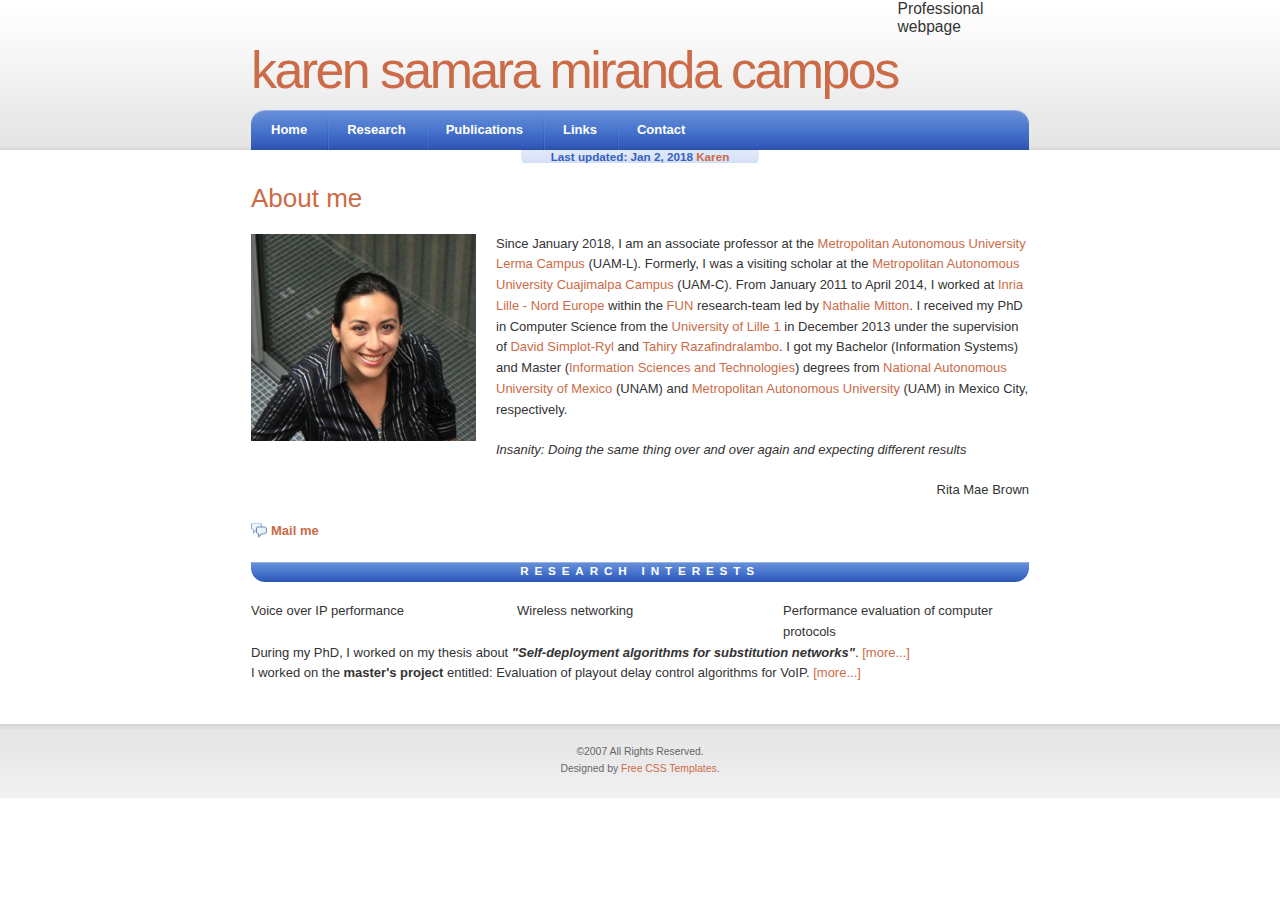
<file: index.html>
<!DOCTYPE html PUBLIC "-//W3C//DTD XHTML 1.0 Transitional//EN"
"http://www.w3.org/TR/xhtml1/DTD/xhtml1-transitional.dtd"> 
<!--
Design by Free CSS Templates
http://www.freecsstemplates.org
Released for free under a Creative Commons Attribution 2.5 License
 
Name       : News Beat
Description: A fixed-width design suitable for small sites and blogs.
Version    : 1.0
Released   : 20071215
 
--> 
<html xmlns="http://www.w3.org/1999/xhtml"> 


<head> 
<script type="text/javascript" language="JavaScript"> 
<!-- Copyright 2002 Bontrager Connection, LLC
//
// Type the number of images you are rotating.
 
NumberOfImagesToRotate = 3;
 
// Specify the first and last part of the image tag.
 
FirstPart = '<img src="images/kren';
LastPart = '.jpg" alt="me" class="left">';
 
function printImage() {
var r = Math.ceil(Math.random() * NumberOfImagesToRotate);
document.write(FirstPart + r + LastPart);
}
//--> 
</script> 

<script language="JavaScript"> 
<!--
 
NS4 = (document.layers);
IE4 = (document.all);
ver4 = (NS4 || IE4);
isMac = (navigator.appVersion.indexOf("Mac") != -1);
isMenu = (NS4 || (IE4 && !isMac));
 
  dichos = ["<P><I>Life is not measured by the number of breaths we take, " +
            "but by the moments that take our breath away.</I></P>" +
            "<P ALIGN=RIGHT>Maya Angelou</P>",
            "<P><I>Insanity: Doing the same thing over and " +
            "over again and expecting different results</I></P>" +
            "<P ALIGN=RIGHT>Rita Mae Brown</P>",
            "<P><I>Ne marche pas devant moi, je ne suivrai peut-&ecirc;tre pas. Ne marche pas derri&egrave;re moi,  " +
            "je ne te guiderai peut-&ecirc;tre pas. Marche juste &agrave; c&ocirc;t&eacute; de moi et sois mon ami.</I></P>" +
            "<P ALIGN=RIGHT>Albert Camus</P>",
            "<P><I>Life is like riding a bicycle. To keep " +
            "your balance you must keep moving.</I></P>" +
						"<P ALIGN=RIGHT>Albert Einstein</P>",
            "<P><I>I have not failed. I've just found 10,000 ways that won't work.</I></P>" +
            "<P ALIGN=RIGHT>Thomas A. Edison</P>",
	    "<P><I>Je crois &agrave; la chance ; sans cela comment expliquer le succ&egrave;s " +
            "des gens que nous n'aimons pas ?</I></P>" +
            "<P ALIGN=RIGHT>Jean Cocteau</P>",
	    "<P><I>Little people discuss other people. Average people discuss events. " +
            "Big people discuss ideas.</I></P>" +
            "<P ALIGN=RIGHT>Rudolf Emil Kalman</P>",
            "<P><I>Dans la vie, rien n'est &agrave; craindre, " +
						"tout est &agrave; comprendre.</I></P>" +
            "<P ALIGN=RIGHT>Marie Curie</P>"];
						
 
if (!ver4) event = null;
 
function getRandom() {
  today = new Date();
  var bigNumber = today.getSeconds() * today.getTime() *
                  Math.sqrt(today.getMinutes());
  var randomNum = (bigNumber % 8) + 1;
  return Math.floor(randomNum);
}
 
// --> 
</script> 


<meta http-equiv="content-type" content="text/html; charset=utf-8" /> 
<title>Karen's professional webpage</title> 
<link rel="shortcut icon" href="images/logov1.png" />
<meta name="keywords" content="karen samara miranda campos, karen miranda, inria, fun team" /> 
<meta name="description" content="" /> 
<link href="style.css" rel="stylesheet" type="text/css" media="screen" /> 
</head> 
<body> 
<div id="header"> 
	<h1><a href="#">Karen Samara Miranda Campos</a></h1> 
	<big>Professional webpage</big> 
</div> 
<div id="menu"> 
	<ul> 
		<li class="first"><a href="#" accesskey="1" title="">Home</a></li> 
		<li><a href="these.htm" accesskey="2" title="">Research</a></li> 
		<li><a href="publications.html" accesskey="3" title="">Publications</a></li>
                <li><a href="links.htm" accesskey="4" title="">Links</a></li> 
		<li><a href="contact.htm" accesskey="5" title="">Contact</a></li>  
	</ul> 
</div> 
<hr /> 
<div id="latest-post" class="post"> 
	<p class="byline"><span>Last updated: Jan 2, 2018 <a
href="#">Karen</a></span></p> 
	<h1 class="title"><a href="#">About me</a></h1> 
	<div class="entry">
          <p><img src="images/kren.jpg" alt="" 
          class="left" />Since January 2018, I am an associate professor at the 
          <a href="http://www.ler.uam.mx"
          target="_blank">Metropolitan Autonomous University Lerma Campus</a> (UAM-L).
          Formerly, I was a visiting scholar at the <a href="http://www.cua.uam.mx"
          target="_blank">Metropolitan Autonomous University Cuajimalpa Campus</a> (UAM-C).
           From January 2011 to April 2014, I worked at 
          <a href="http://www.inria.fr/centre/lille"
          target="_blank">Inria Lille - Nord Europe</a> within the <a
          href="https://team.inria.fr/fun/"
          target="_blank">FUN</a> research-team led by <a
          href="http://researchers.lille.inria.fr/~mitton"
          target="_blank">Nathalie Mitton</a>. I received my PhD in Computer
          Science from the <a href="http://www.univ-lille1.fr/"
          target="_blank">University of Lille 1</a> in December 2013 under the
          supervision of <a href="https://sites.google.com/site/dsimplotryl/"
          target="_blank">David Simplot-Ryl</a> and <a
          href="http://researchers.lille.inria.fr/~razafind"
          target="_blank">Tahiry Razafindralambo</a>. I got
          my Bachelor (Information Systems) and Master (<a
          href="http://pcyti.izt.uam.mx" target="_blank">Information Sciences
          and Technologies</a>) degrees from  <a href="http://www.unam.mx"     
          target="_blank">National Autonomous University of Mexico</a> (UNAM)
          and <a href="http://www.uam.mx" target="_blank">Metropolitan
          Autonomous University</a> (UAM) in Mexico City, respectively.
          </p>

          <script language="JavaScript"> 
          document.writeln("<p>" + dichos[getRandom()-1] + "</p>");
          </script> 
	</div> 
	<p class="meta"><a href="mailto:karen.miranda@ieee.org" class="comments">Mail me</a> &nbsp;&nbsp;&nbsp; 
	</p> 
</div> 

<div id="recent-posts"> 
<h2><a name="Research_interests_"></a>Research interests</h2> 
    <ul> 
          <li class="first"> <p>Voice over IP performance </p></li> 
	  <li> <p>Wireless networking </p></li> 
	  <li> <p>Performance evaluation of computer protocols </p></li>  
    </ul> 
    <p>During my PhD, I worked on my thesis about <i><b>"Self-deployment
algorithms for substitution networks"</b></i>. 
       <a href="https://hal.inria.fr/tel-00918017/document" target="_blank">[more...]</a>
       <br/>
       I worked on the <strong>master's project</strong> entitled: Evaluation of playout delay control algorithms for 
       VoIP. <a href="master.html"
       target="_blank">[more...]</a>
    </p>
</div>

<div style="clear: both; height: 40px;">&nbsp;</div> 


<hr /> 
<div id="footer"> 
	<p class="legal">&copy;2007 All Rights Reserved.</p> 
	<p class="credit">Designed by <a href="http://www.freecsstemplates.org/">Free CSS Templates</a>.</p> 
</div> 

</body> 
</html>
</file>
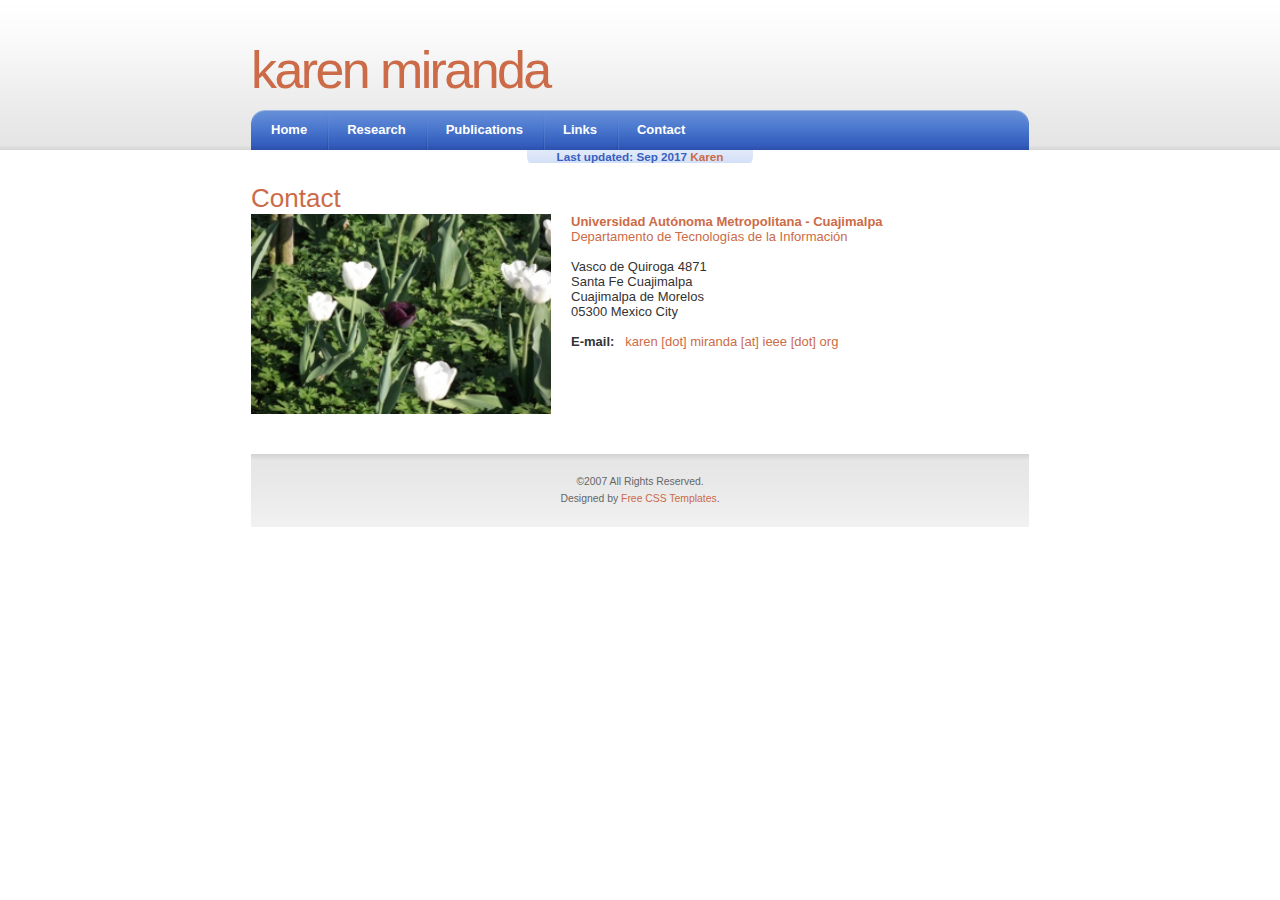
<file: contact.htm>
<head>
<meta http-equiv="content-type" content="text/html; charset=utf-8" />
<title>Karen Miranda - Contact</title>
<link rel="shortcut icon" href="images/logov5.png" />
<meta name="keywords" content="karen samara miranda campos, karen miranda" />
<meta name="description" content="" />
<link href="style.css" rel="stylesheet" type="text/css" media="screen" />
</head>
<body>
<div id="header">
	<h1><a href="#">Karen Miranda</a></h1>
	
</div>
<div id="menu">
	<ul>
		<li class="first"><a href="index.html" accesskey="1" title="">Home</a></li>
		<li><a href="these.htm" accesskey="2" title="">Research</a></li>
		<li><a href="publications.html" accesskey="3" title="">Publications</a></li>
                <li><a href="links.htm" accesskey="4" title="">Links</a></li> 
		<li><a href="#" accesskey="5" title="">Contact</a></li>
	</ul>
</div>
<hr />
<div id="latest-post" class="post">
	<p class="byline"><span>Last updated: Sep 2017 <a 
href="#">Karen</a></span></p>
	<h1 class="title"><a href="#">Contact</a></h1>
	<div class="entry"><img src="images/tulipe_noire.JPG" alt="" width="300" height="200" class="left" />


 <STRONG><a href="http://www.cua.uam.mx/" 
target="_blank">Universidad Aut&oacute;noma Metropolitana - 
Cuajimalpa</a></STRONG> <br/>
<a href="http://hermes.cua.uam.mx/Departamentos/Tecnologias_de_Informacion" 
target="_blank">Departamento de Tecnolog&iacute;as de la Informaci&oacute;n</a><br/>
<br/>
Vasco de Quiroga 4871<br/>
Santa Fe Cuajimalpa<br/>
Cuajimalpa de Morelos<br/>
05300 Mexico City<br/>
<br/>
<strong>E-mail: </strong>&nbsp; <a href="mailto:karen.miranda@ieee.org">karen [dot] miranda [at] ieee [dot] org</a>
 
 <div style="clear: both; height: 40px;">&nbsp;</div> 
<hr />
<div id="footer">
	<p class="legal">&copy;2007 All Rights Reserved.</p>
	<p class="credit">Designed by <a href="http://www.freecsstemplates.org/">Free CSS Templates</a>.</p>
</div>
</body>
</html>
</file>
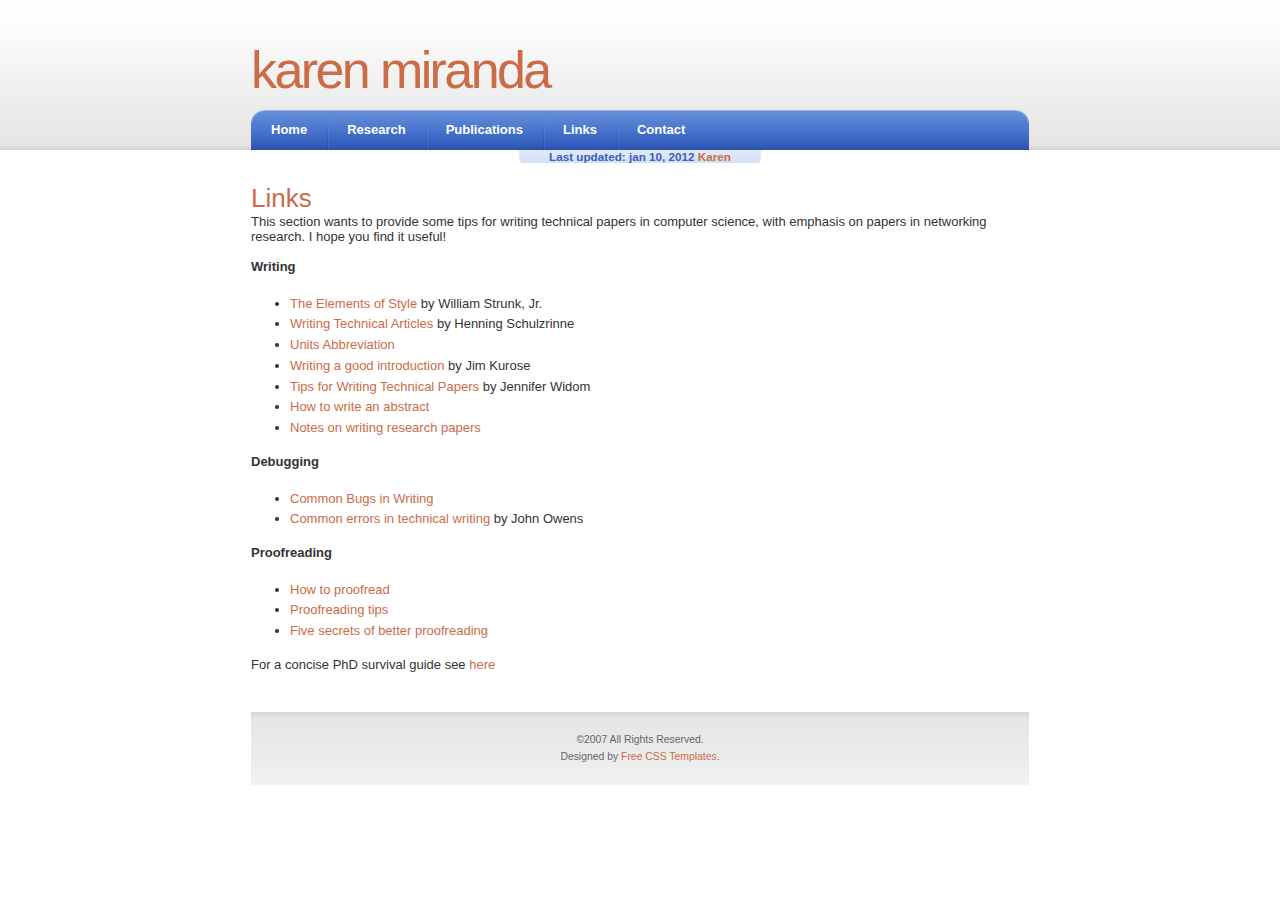
<file: links.htm>
<head>
<meta http-equiv="content-type" content="text/html; charset=utf-8" />
<title>Karen's professional webpage</title>
<meta name="keywords" content="karen samara miranda campos, karen miranda" />
<meta name="description" content="" />
<link href="style.css" rel="stylesheet" type="text/css" media="screen" />
</head>
<body>
<div id="header">
	<h1><a href="#">Karen Miranda</a></h1>
	
</div>
<div id="menu">
	<ul>
		<li class="first"><a href="index.html" accesskey="1" title="">Home</a></li>
		<li><a href="these.htm" accesskey="2" title="">Research</a></li>
		<li><a href="publications.html" accesskey="3" title="">Publications</a></li>
                <li><a href="#" accesskey="4" title="">Links</a></li> 
		<li><a href="contact.htm" accesskey="5" title="">Contact</a></li>
	</ul>
</div>
<hr />
<div id="latest-post" class="post">
	<p class="byline"><span>Last updated: jan 10, 2012 <a href="#">Karen</a></span></p>
	<h1 class="title"><a href="#">Links</a></h1>
	
This section wants to provide some tips for writing technical papers in computer science, with emphasis on papers in networking research. I hope you find it useful!<br/>
<br/>
<STRONG>Writing</STRONG>
<UL>
    <LI><a href="http://www.bartleby.com/141/index.html" target="_blank">The Elements of Style</a> by William Strunk, Jr.</LI>
    <LI><a href="http://www.cs.columbia.edu/~hgs/etc/writing-style.html" target="_blank">Writing Technical Articles</a> by Henning Schulzrinne</LI>
    <LI><a href="http://pcroot.cern.ch/TaligentDocs/TaligentOnline/DocumentRoot/1.0/Docs/books/SG/SG_28.html" target="_blank">Units Abbreviation</a></LI>
    <LI><a href="http://www.cs.columbia.edu/~hgs/etc/intro-style.html" target="_blank">Writing a good introduction</a> by Jim Kurose</LI>
    <LI><a href="http://infolab.stanford.edu/~widom/paper-writing.html" target="_blank">Tips for Writing Technical Papers</a> by Jennifer Widom</LI>
    <LI><a href="http://guidetogradschoolsurvival.wordpress.com/2011/04/01/how-to-write-abstracts/" target="_blank">How to write an abstract</a></LI>
    <LI><a href="http://cseweb.ucsd.edu/users/elkan/254/papernotes.html" target="_blank"> Notes on writing research papers</a></LI>
</UL>
 <br/>
<STRONG>Debugging</STRONG>
<UL>
    <LI><a href="http://www.cs.columbia.edu/~hgs/etc/writing-bugs.html" target="_blank">Common Bugs in Writing</a></LI>
    <LI><a href="http://www.ece.ucdavis.edu/~jowens/commonerrors.html" target="_blank">Common errors in technical writing</a> by John Owens</LI> 
</UL>
 <br/>
<STRONG>Proofreading</STRONG>
<UL>
    <LI><a href="http://writing.wisc.edu/Handbook/Proofreading.html" target="_blank"> How to proofread</a></LI>
<LI><a href="http://theproofreaders.com/#proofreadingtips" target="_blank">Proofreading tips</a></LI>
<LI><a href="http://www.badlanguage.net/five-secrets-of-better-proofreading" target="_blank">Five secrets of better proofreading</a></LI>
</UL>
<br/>
For a concise PhD survival guide see <a href="http://victor.ramos.online.fr/links.html" target="_blank">here</a>

 <div style="clear: both; height: 40px;">&nbsp;</div> 
<hr />
<div id="footer">
	<p class="legal">&copy;2007 All Rights Reserved.</p>
	<p class="credit">Designed by <a href="http://www.freecsstemplates.org/">Free CSS Templates</a>.</p>
</div>
</body>
</html>
</file>
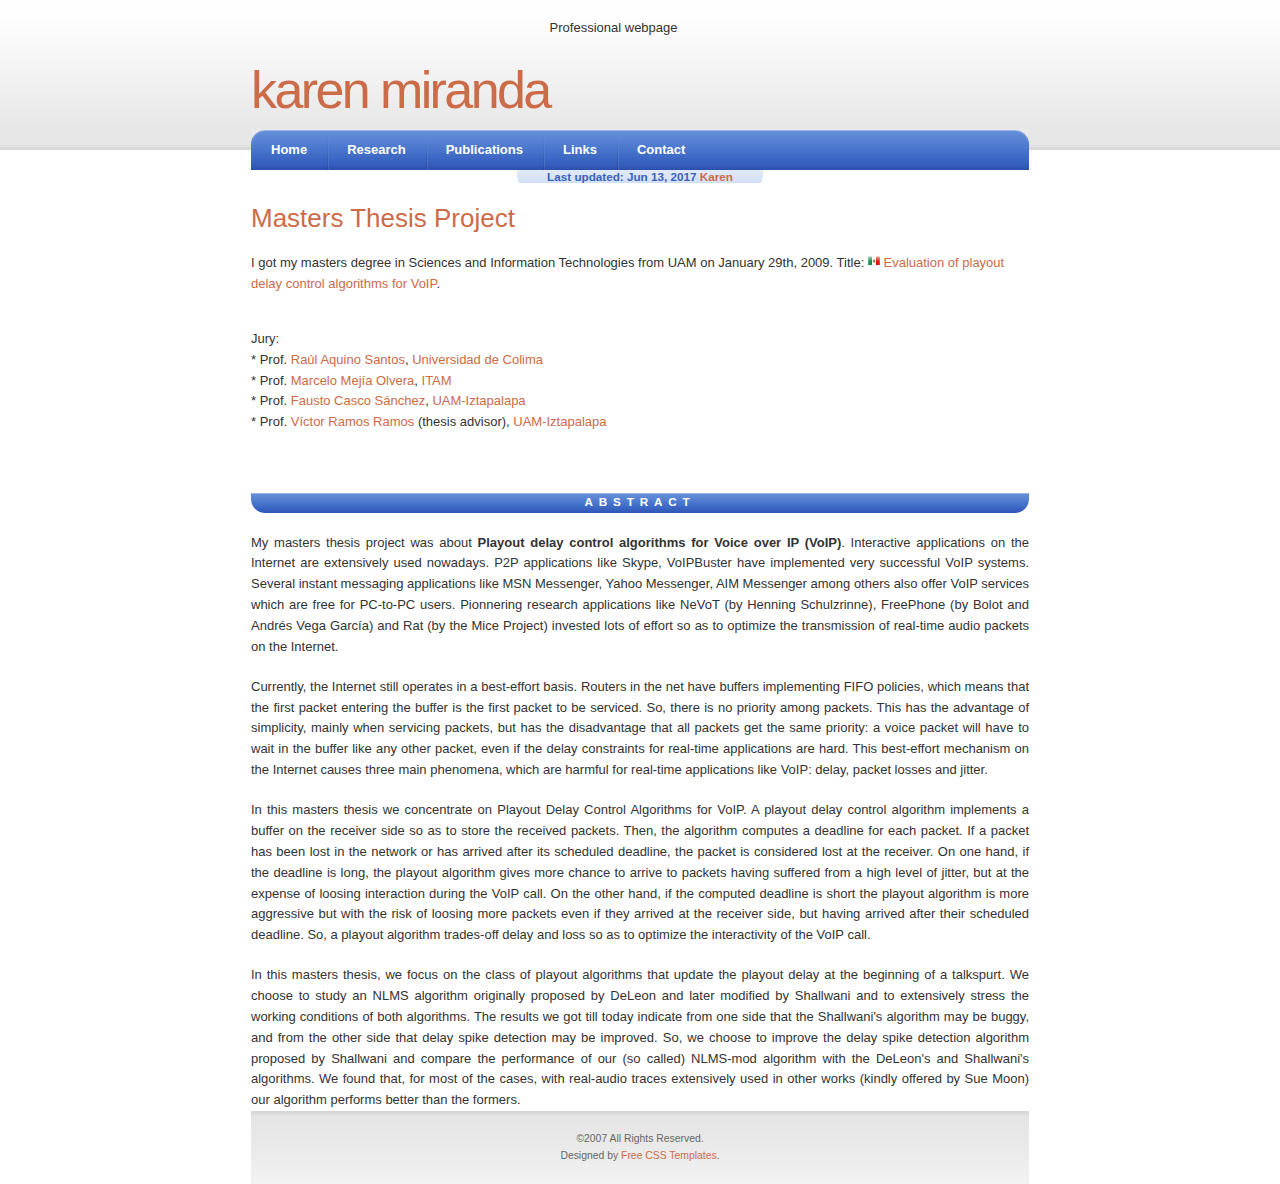
<file: master.html>
<head>
<meta http-equiv="content-type" content="text/html; charset=utf-8" />
<title>Karen's professional webpage</title>
<meta name="description" content="" />
<link href="style.css" rel="stylesheet" type="text/css" media="screen" />
</head>
<body>
<div id="header">
	<h1><a href="index.html">Karen Miranda</a></h1>
	<h3>Professional webpage</h3>
</div>
<div id="menu">
	<ul> 
		<li class="first"><a href="#" accesskey="1" title="">Home</a></li> 
		<li><a href="these.htm" accesskey="2" title="">Research</a></li> 
		<li><a href="publications.html" accesskey="3" title="">Publications</a></li>
                <li><a href="links.htm" accesskey="4" title="">Links</a></li> 
		<li><a href="contact.htm" accesskey="5" title="">Contact</a></li>  
	</ul> 
</div>
<hr />
<div id="latest-post" class="post">
	<p class="byline"><span>Last updated: Jun 13, 2017 <a href="#">Karen</a></span></p>
	<h1 class="title"><a href="#">Masters Thesis Project</a></h1>
	<div class="entry"></div>
	
	   <P>I got my masters degree in Sciences and 
                    Information Technologies from UAM on
                    January 29th, 2009. Title: <img src='images/mx.png' alt='Spanish' title='mx' /> <a href="docs/these.pdf" class="permalink" target="_blank">Evaluation of playout delay control algorithms for VoIP</a>.
     </P> 
 <br>
       <P>Jury:<br>
		   
		   * Prof. <a href="http://www.informatik.uni-trier.de/~ley/db/indices/a-tree/a/Aquino=Santos:Raul.html" target="_blank">Ra&uacute;l Aquino Santos</a>, <a href="http://telematicanet.ucol.mx" target="_blank">Universidad de Colima</a><br>
		   * Prof. <a href="http://www.itam.mx/es/facultad/profesoresDetalles.php?id_profesor=202" target="_blank">Marcelo Mej&iacute;a Olvera</a>, <a href="http://www.itam.mx" target="_blank">ITAM</a><br>
		   * Prof. <a href="http://die.izt.uam.mx/index.php/dr-fausto-marcos-casco-sanchez/" target="_blank">Fausto Casco S&aacute;nchez</a>, <a href="http://www.iztapalapa.uam.mx/">UAM-Iztapalapa</a><br>
		   * Prof. <a href="http://victor.ramos.online.fr" target="_blank">V&iacute;ctor Ramos Ramos</a> (thesis advisor), <a href="http://www.iztapalapa.uam.mx/">UAM-Iztapalapa</a><br>
		   
       </P>
	<div style="clear: both; height: 40px;">&nbsp;</div> 
</div> 

<div id="recent-posts"> 
	<h2>Abstract</h2> 
<div style="text-align: justify;">
	<P>My masters thesis project was about <STRONG>Playout delay control algorithms for Voice over IP (VoIP)</STRONG>. 
	   Interactive applications on the Internet are extensively used nowadays. P2P applications like Skype, VoIPBuster have
	   implemented very successful VoIP systems. Several instant messaging applications like MSN Messenger, Yahoo Messenger,
	   AIM Messenger among others also offer VoIP services which are free for PC-to-PC users. Pionnering research applications
	   like NeVoT (by Henning Schulzrinne), FreePhone (by Bolot and Andr&eacute;s Vega Garc&iacute;a) and Rat 
	   (by the Mice Project) invested lots of effort so as to optimize the transmission of real-time audio packets on the Internet.
	</P> 
	
	<P>Currently, the Internet still operates in a best-effort basis. Routers in the net have buffers implementing FIFO policies,
	which means that the first packet entering the buffer is the first packet to be serviced. So, there is no priority among
	packets. This has the advantage of simplicity, mainly when servicing packets, but has the disadvantage that all packets
	get the same priority: a voice packet will have to wait in the buffer like any other packet, even if the delay constraints
	for real-time applications are hard. This best-effort mechanism on the Internet causes three main phenomena, which are
	harmful for real-time applications like VoIP: delay, packet losses and jitter.</P> 
	
	<P>In this masters thesis we concentrate on Playout Delay Control Algorithms for VoIP. A playout delay control algorithm
	implements a buffer on the receiver side so as to store the received packets. Then, the algorithm computes a deadline
	for each packet. If a packet has been lost in the network or has arrived after its scheduled deadline, the packet is 
	considered lost at the receiver. On one hand, if the deadline is long, the playout algorithm gives more chance to arrive 
	to packets having suffered from a high level of jitter, but at the expense of loosing interaction during the VoIP call.
    On the other hand, if the computed deadline is short the playout algorithm is more aggressive but with the risk of
    loosing more packets even if they arrived at the receiver side, but having arrived after their scheduled deadline.
	So, a playout algorithm trades-off delay and loss so as to optimize the interactivity of the VoIP call.
	</P> 
	
	<P> 
	In this masters thesis, we focus on the class of playout algorithms that update the playout delay at the beginning of a
	talkspurt. We choose to study an NLMS algorithm originally proposed by DeLeon and later modified by Shallwani and to
	extensively stress the working conditions of both algorithms. The results we got till today indicate from one side
	that the Shallwani's algorithm may be buggy, and from the other side that delay spike detection may be improved. So,
	we choose to improve the delay spike detection algorithm proposed by Shallwani and compare the performance of our
	(so called) NLMS-mod algorithm with the DeLeon's and Shallwani's algorithms. We found that, for most of the cases, with
	real-audio traces extensively used in other works (kindly offered by Sue Moon) our algorithm performs better than the
	formers.
	</P> 
	
</div> 




</body>
</html>



<hr />
<div id="footer">
	<p class="legal">&copy;2007 All Rights Reserved.</p>
	<p class="credit">Designed by <a href="http://www.freecsstemplates.org/">Free CSS Templates</a>.</p>
</div>
</body>
</html>
</file>
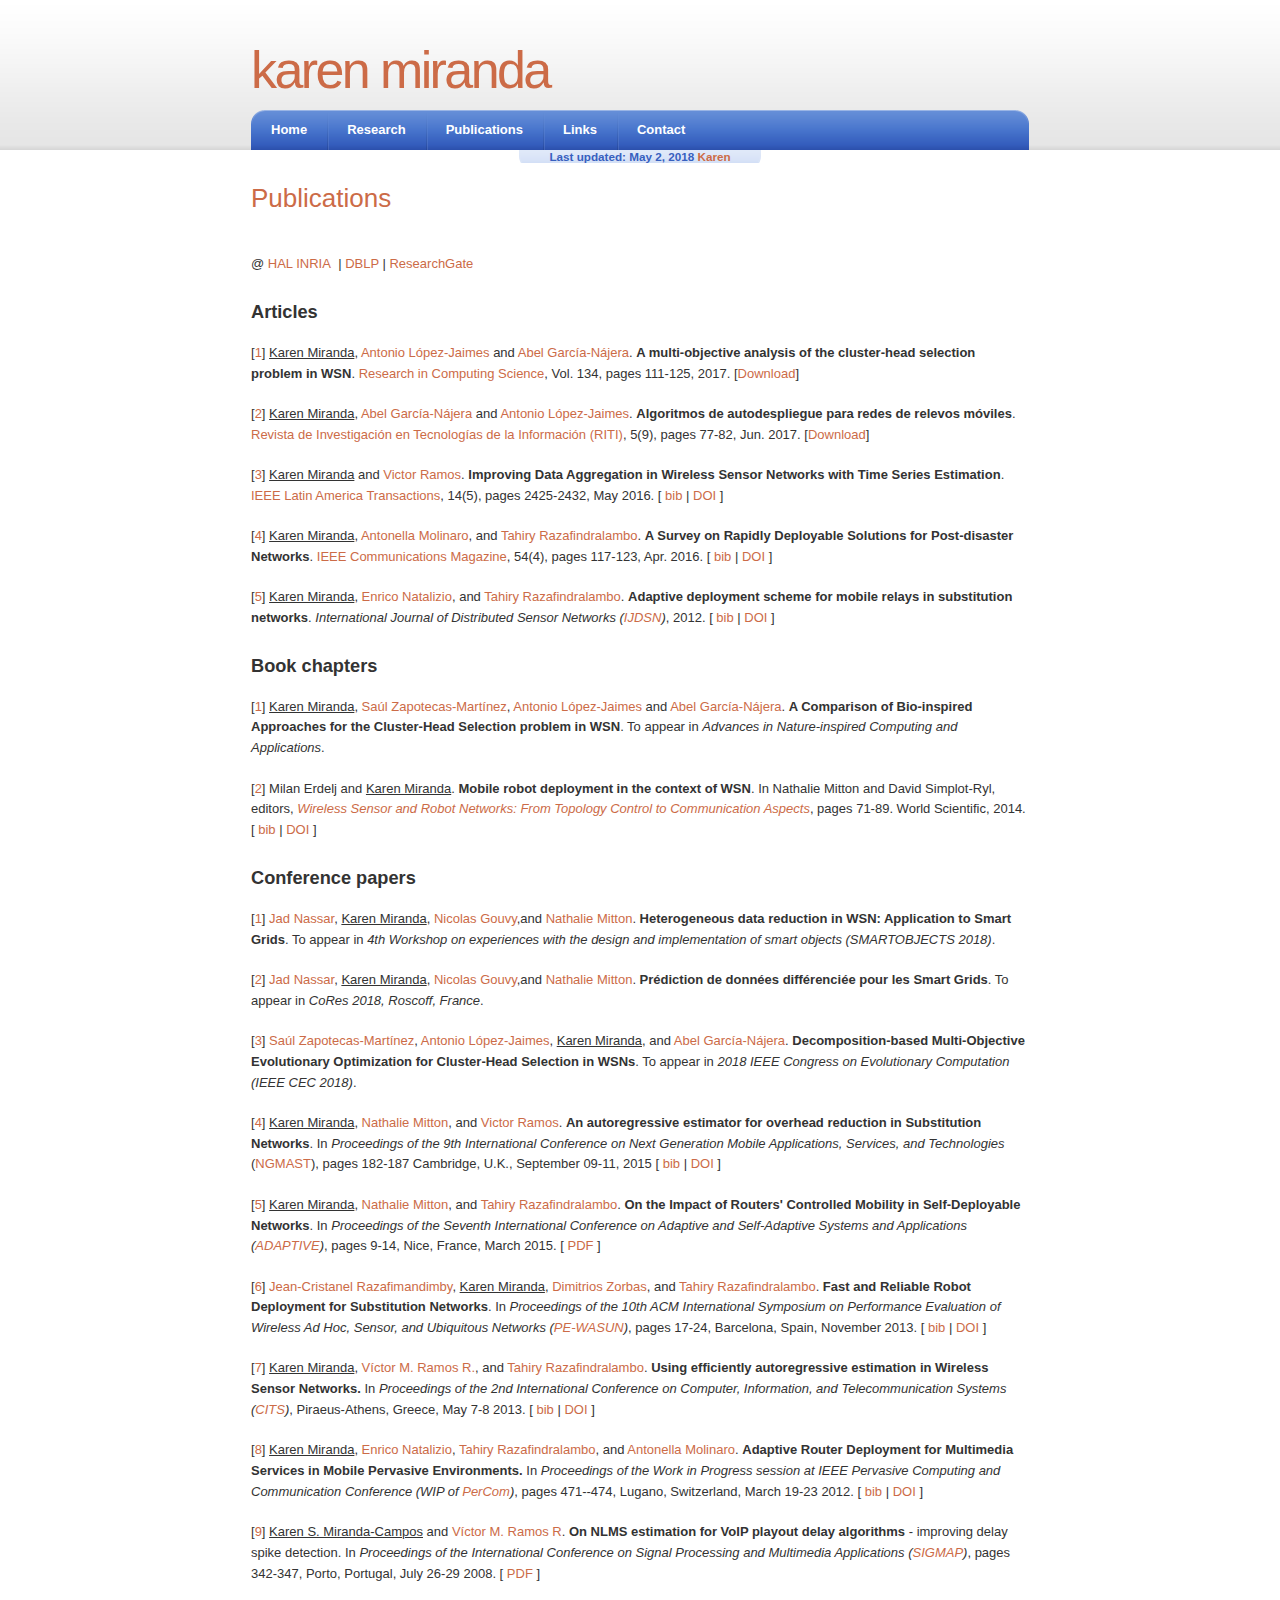
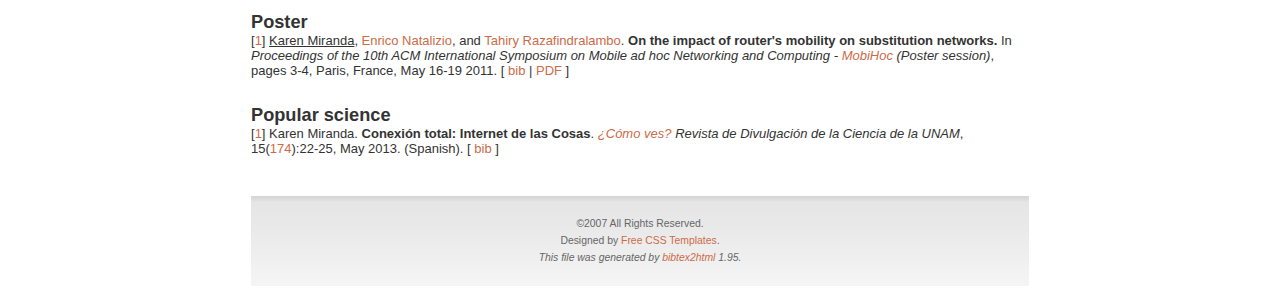
<file: publications.html>
<!DOCTYPE HTML PUBLIC "-//W3C//DTD HTML 4.01 Transitional//EN">

<html>

<head>
<title>Karen Miranda - Publications</title>
<link rel="shortcut icon" href="images/logov1.png" />
<meta http-equiv="content-type" content="text/html; charset=UTF-8">
<meta name="generator" content="Bluefish 2.2.5" >
<link href="style.css" rel="stylesheet" type="text/css" media="screen" />
</head>



<body>

<!-- This document was automatically generated with bibtex2html 1.95
     (see http://www.lri.fr/~filliatr/bibtex2html/),
     with the following command:
     /usr/bin/bibtex2html publications.bib  -->

<body>
<div id="header">
	<h1><a href="#">Karen Miranda</a></h1>
	
</div>
<div id="menu">
	<ul>
		<li class="first"><a href="index.html" accesskey="1" title="">Home</a></li>
		<li><a href="these.htm" accesskey="2" title="">Research</a></li>
		<li><a href="#" accesskey="3" title="">Publications</a></li>
                <li><a href="links.htm" accesskey="4" title="">Links</a></li> 
		<li><a href="contact.htm" accesskey="5" title="">Contact</a></li>
	</ul>
</div>
<hr />
<div id="latest-post" class="post">
	<p class="byline"><span>Last updated: May 2, 2018 <a
href="#">Karen</a></span></p>
	<h1 class="title"><a href="#">Publications</a></h1>

<p>
<br>
@ <a href="https://hal.inria.fr/search/index/q/*/authIdHal_s/kmiranda/" 
target="_blank">HAL INRIA</a>&nbsp; | <a 
href="http://www.informatik.uni-trier.de/~ley/pers/hd/m/Miranda:Karen.html" 
target="_blank">DBLP</a> | <a 
href="https://www.researchgate.net/profile/Karen_Miranda5" 
target="_blank">ResearchGate</a>



<h2><strong>Articles</strong></h2>

  <p>
   <tr valign="top">
   <td align="right" class="bibtexnumber">[<a name="mir:lop:gar17">1</a>] </td>
   <td class="bibtexitem">
    <u>Karen Miranda</u>,  <a href="http://www.antoniolopez.mx/"
    target="_blank">Antonio L&oacute;pez-Jaimes</a> and <a href="http://www.abelgarcia.mx/"
    target="_blank">Abel Garc&iacute;a-N&aacute;jera</a>.
    <strong> A multi-objective analysis of the cluster-head selection problem in WSN</strong>.
    <a href="http://rcs.cic.ipn.mx" target="blank">Research in Computing Science</a>, Vol. 134, pages 111-125, 2017.
[<a href="http://www.rcs.cic.ipn.mx/rcs/2017_134/Analisis%20multiobjetivo%20de%20la%20seleccion%20de%20lideres%20en%20redes%20inalambricas%20de%20sensores.pdf"
    target="_blank">Download</a>]   
   </td>
   </tr>
   </p>

  <p>
   <tr valign="top">
   <td align="right" class="bibtexnumber">[<a name="mir:gar:lop17">2</a>] </td>
   <td class="bibtexitem">
    <u>Karen Miranda</u>, <a href="http://www.abelgarcia.mx/"
    target="_blank">Abel Garc&iacute;a-N&aacute;jera</a> and <a href="http://www.antoniolopez.mx/"
    target="_blank">Antonio L&oacute;pez-Jaimes</a>.
    <strong> Algoritmos de autodespliegue para redes de relevos móviles</strong>. 
    <a href="http://casesis.net/riti/2015/" target="blank">Revista de Investigación en Tecnologías de 
    la Información (RITI)</a>, 5(9), pages 77-82, Jun. 2017. [<a href="http://casesis.net/riti/2015/download/514/"
    target="_blank">Download</a>]
   </td>
   </tr>
   </p>

  <p>
   <tr valign="top">
   <td align="right" class="bibtexnumber">[<a name="mir:ram16">3</a>] </td>
   <td class="bibtexitem">
    <u>Karen Miranda</u> and <a href="http://victor.ramos.online.fr"
    target="_blank">Victor Ramos</a>.
    <strong>Improving Data Aggregation in Wireless Sensor Networks with Time Series Estimation</strong>. 
    <a href="http://www.ewh.ieee.org/reg/9/etrans/eng/" target="blank">IEEE Latin America Transactions</a>, 
    14(5), pages 2425-2432, May 2016.
    [&nbsp;<a href="http://www.doi2bib.org/#/doi/10.1109/TLA.2016.7530441"
     target="_blank">bib</a>&nbsp;|&nbsp;<a
     href="http://dx.doi.org/10.1109/TLA.2016.7530441" target="_blank">DOI</a>&nbsp;]

   </td>
   </tr>
   </p>
  
  <p>
   <tr valign="top">
   <td align="right" class="bibtexnumber">[<a name="mir:mol:raz16">4</a>] </td>
   <td class="bibtexitem">
    <u>Karen Miranda</u>, <a 
    href="http://www.unirc.it/scheda_persona.php?id=755"
    target="_blank">Antonella Molinaro</a>, and <a
    href="http://researchers.lille.inria.fr/~razafind/" target="_blank">
    Tahiry Razafindralambo</a>.
    <strong>A Survey on Rapidly Deployable Solutions for Post-disaster 
    Networks</strong>. <a
        href="http://www.comsoc.org/commag"
        target="blank">IEEE Communications Magazine</a>, 54(4), pages 117-123, Apr. 2016.
    [&nbsp;<a href="http://www.doi2bib.org/#/doi/10.1109/MCOM.2016.7452275"
     target="_blank">bib</a>&nbsp;|&nbsp;<a
     href="http://dx.doi.org/10.1109/MCOM.2016.7452275" target="_blank">DOI</a>&nbsp;]

   </td>
   </tr>
   </p>

   <p>
   <tr valign="top">
   <td align="right" class="bibtexnumber">[<a name="mir:nat:raz12a">5</a>] </td>
   <td class="bibtexitem">
    <u>Karen Miranda</u>, <a href="https://www.hds.utc.fr/~enataliz"
    target="_blank">Enrico Natalizio</a>, and <a
    href="http://researchers.lille.inria.fr/~razafind/" target="_blank">
    Tahiry Razafindralambo</a>.
    <strong>Adaptive deployment scheme for mobile relays in substitution
            networks</strong>.
    <em>International Journal of Distributed Sensor Networks (<a
        href="http://www.hindawi.com/journals/ijdsn/"
        target="blank">IJDSN</a>)</em>, 2012.
    [&nbsp;<a href="http://www.doi2bib.org/#/doi/10.1155/2012/128904"
     target="_blank">bib</a>&nbsp;|&nbsp;<a
     href="http://dx.doi.org/10.1155/2012/128904" target="_blank">DOI</a>&nbsp;]

   </td>
   </tr>
  </p>
<h2><strong>Book chapters</strong></h2>

   <p>
   <tr valign="top">
   <td align="right" class="bibtexnumber">[<a name="mir18">1</a>]</td>
   <td class="bibtexitem">
    <u>Karen Miranda</u>, <a href="https://sites.google.com/view/szapotecas"
    target="_blank">Sa&uacute;l Zapotecas-Mart&iacute;nez</a>, <a href="http://www.antoniolopez.mx/"
    target="_blank">Antonio L&oacute;pez-Jaimes</a> and <a href="http://www.abelgarcia.mx/"
    target="_blank">Abel Garc&iacute;a-N&aacute;jera</a>. <strong>A Comparison of Bio-inspired Approaches
     for the Cluster-Head Selection problem in WSN</strong>. To appear in <em>Advances in 
     Nature-inspired Computing and Applications</em></a>.
   </td>
   </tr>   </p>

   <p>
   <tr valign="top">
   <td align="right" class="bibtexnumber">[<a name="erd:mir13">2</a>]</td>
   <td class="bibtexitem">
    Milan Erdelj and <u>Karen Miranda</u>. <strong>Mobile robot deployment 
    in the context of WSN</strong>. In Nathalie Mitton and David Simplot-Ryl,
    editors, <a href="http://www.worldscientific.com/worldscibooks/10.1142/8943"
    target="_blank"><em>Wireless Sensor and Robot Networks: From Topology
    Control to Communication Aspects</em></a>, pages 71-89. World Scientific,
    2014. [&nbsp;<a href="http://www.doi2bib.org/#/doi/10.1142/9789814551342_0004"
     target="_blank">bib</a>&nbsp;|&nbsp;<a href="http://dx.doi.org/10.1142/9789814551342_0004"
    target="_blank">DOI</a>&nbsp;]
   </td>
   </tr>   </p>

   
<h2><strong>Conference papers</strong></h2>

 <p>
   <tr valign="top">
   <td align="right" class="bibtexnumber">[<a name="nassar18a">1</a>]</td>
   <td class="bibtexitem">
    <a href="http://chercheurs.lille.inria.fr/jnassar/"
    target="_blank">Jad Nassar</a>, <u>Karen Miranda</u>, <a href="http://fr.viadeo.com/fr/profile/nicolas.gouvy"
    target="_blank">Nicolas Gouvy</a>,and <a href="http://researchers.lille.inria.fr/~mitton"
    target="_blank">Nathalie Mitton</a>. <strong>Heterogeneous data reduction in WSN: Application to Smart Grids</strong>. To appear in 
    <em> 4th Workshop on experiences with the design and implementation of smart objects (SMARTOBJECTS 2018)</em></a>.
   </td>
   </tr>   
   </p>
   
      <p>
   <tr valign="top">
   <td align="right" class="bibtexnumber">[<a name="nassae18b">2</a>]</td>
   <td class="bibtexitem">
    <a href="http://chercheurs.lille.inria.fr/jnassar/"
    target="_blank">Jad Nassar</a>, <u>Karen Miranda</u>, <a href="http://fr.viadeo.com/fr/profile/nicolas.gouvy"
    target="_blank">Nicolas Gouvy</a>,and <a href="http://researchers.lille.inria.fr/~mitton"
    target="_blank">Nathalie Mitton</a>. <strong>Prédiction de données différenciée pour les Smart Grids</strong>. To appear in 
    <em> CoRes 2018, Roscoff, France</em></a>.
   </td>
   </tr>   
   </p>
  

   <p>
   <tr valign="top">
   <td align="right" class="bibtexnumber">[<a name="zap18">3</a>]</td>
   <td class="bibtexitem">
    <a href="https://sites.google.com/view/szapotecas"
    target="_blank">Sa&uacute;l Zapotecas-Mart&iacute;nez</a>, <a href="http://www.antoniolopez.mx/"
    target="_blank">Antonio L&oacute;pez-Jaimes</a>, <u>Karen Miranda</u>, and <a href="http://www.abelgarcia.mx/"
    target="_blank">Abel Garc&iacute;a-N&aacute;jera</a>. <strong>Decomposition-based Multi-Objective 
    Evolutionary Optimization for Cluster-Head Selection in WSNs</strong>. To appear in 
    <em> 2018 IEEE Congress on Evolutionary Computation (IEEE CEC 2018)</em></a>.
   </td>
   </tr>   
   </p>

   <p>
   <tr valign="top">
   <td align="right" class="bibtexnumber">[<a name="mir:mit:ram15">4</a>]</td>
   <td class="bibtexitem">
    <u>Karen Miranda</u>, <a
    href="http://researchers.lille.inria.fr/~mitton"
    target="_blank">Nathalie Mitton</a>, and <a
    href="http://victor.ramos.online.fr"
    target="_blank">Victor Ramos</a>. 
    <strong>An autoregressive estimator for overhead 
                 reduction in Substitution Networks</strong>. 
    In <em> Proceedings of the 9th International Conference
                 on Next Generation Mobile Applications, Services, and Technologies </em>
                 (<a href="http://www.ngmast.com"
                    target="_blank">NGMAST</a>), pages 182-187 Cambridge, U.K., September 09-11, 2015
    [&nbsp;<a href="http://www.doi2bib.org/#/doi/10.1109/NGMAST.2015.55"
     target="_blank">bib</a>&nbsp;|&nbsp;<a
    href="http://dx.doi.org/10.1109/NGMAST.2015.55"
    target="_blank">DOI</a>&nbsp;]
   </td>
   </tr>
   </p>
   
   <p>
   <tr valign="top">

   <td align="right" class="bibtexnumber">[<a name="mir:mit:raz15">5</a>]</td>
   <td class="bibtexitem">
    <u>Karen Miranda</u>, <a
    href="http://researchers.lille.inria.fr/~mitton"
    target="_blank">Nathalie Mitton</a>, and <a
    href="http://researchers.lille.inria.fr/~razafind/"
    target="_blank"> Tahiry Razafindralambo</a>. 
    <strong>On the Impact of Routers' Controlled Mobility in Self-Deployable Networks</strong>. 
    In <em>Proceedings of the Seventh International Conference on Adaptive and Self-Adaptive Systems and Applications (<a
    href="http://www.iaria.org/conferences2015/ADAPTIVE15.html" target="blank">ADAPTIVE</a>)</em>,
    pages 9-14, Nice, France, March 2015.
    [&nbsp;<a
    href="http://www.thinkmind.org/download.php?articleid=adaptive_2015_1_20_50037"
    target="_blank">PDF</a>&nbsp;]
   </td>
   </tr>
   </p>


   <p>
   <tr valign="top">
   <td align="right" class="bibtexnumber">[<a name="raz:mir:zor13">6</a>]</td>
   <td class="bibtexitem">
    <a
    href="http://researchers.lille.inria.fr/~jrazafim"
    target="_blank">Jean-Cristanel Razafimandimby</a>, <u>Karen 
Miranda</u>, <a
    href="http://deltazita.github.io/"
    target="_blank">Dimitrios Zorbas</a>, and <a
    href="http://researchers.lille.inria.fr/~razafind/"
    target="_blank"> Tahiry Razafindralambo</a>. 
    <strong>Fast and Reliable Robot Deployment for Substitution
            Networks</strong>. 
    In <em>Proceedings of the 10th ACM International Symposium on Performance
    Evaluation of Wireless Ad Hoc, Sensor, and Ubiquitous Networks (<a
    href="http://sertel.upc.es/pe-wasun13/" target="blank">PE-WASUN</a>)</em>,
    pages 17-24, Barcelona, Spain, November 2013.
    [&nbsp;<a href="http://www.doi2bib.org/#/doi/10.1145/2507248.2507256"
     target="_blank">bib</a>&nbsp;|&nbsp;<a
    href="http://dx.doi.org/10.1145/2507248.2507256"
    target="_blank">DOI</a>&nbsp;]
   </td>
   </tr>
   </p>

   <p>
   <tr valign="top">
   <td align="right" class="bibtexnumber">[<a name="mir:ram:raz13">7</a>]</td>
   <td class="bibtexitem">
    <u>Karen Miranda</u>, <a href="http://victor.ramos.online.fr"
    target="_blank">V&iacute;ctor&nbsp;M. Ramos&nbsp;R.</a>, and <a
    href="http://researchers.lille.inria.fr/~razafind/" target="_blank">
    Tahiry Razafindralambo</a>.
    <strong>Using efficiently autoregressive estimation in Wireless Sensor
            Networks.</strong>
    In <em>Proceedings of the 2nd International Conference on Computer,
    Information, and Telecommunication Systems (<a
    href="http://atc.udg.edu/CITS2013/" target="blank">CITS</a>)</em>,
    Piraeus-Athens, Greece, May&nbsp;7-8 2013.
    [&nbsp;<a href="http://www.doi2bib.org/#/doi/10.1109/CITS.2013.6705727"
    target="_blank">bib</a>&nbsp;|&nbsp;<a
    href="http://dx.doi.org/10.1109/CITS.2013.6705727"
    target="_blank">DOI</a>&nbsp;]
   </td>
   </tr>
   </p>

   <p>
   <tr valign="top">
   <td align="right" class="bibtexnumber">[<a name="mir:nat:raz12">8</a>]</td>
   <td class="bibtexitem">
    <u>Karen Miranda</u>, <a href="https://www.hds.utc.fr/~enataliz"
    target="_blank">Enrico Natalizio</a>, <a
    href="http://researchers.lille.inria.fr/~razafind/" target="_blank">
    Tahiry Razafindralambo</a>, and <a
    href="http://www.unirc.it/scheda_persona.php?id=755"
    target="_blank">Antonella Molinaro</a>.
    <strong>Adaptive Router Deployment for Multimedia Services in Mobile
            Pervasive Environments.</strong>
    In <em>Proceedings of the Work in Progress session at IEEE Pervasive
    Computing and Communication Conference (WIP of <a
    href="http://www.percom.org/2012/" target="blank">PerCom</a>)</em>, pages
    471--474, Lugano, Switzerland, March&nbsp;19-23 2012.
    [&nbsp;<a href="http://www.doi2bib.org/#/doi/10.1109/PerComW.2012.6197538"
    target="_blank">bib</a>&nbsp;|&nbsp;<a
    href="http://dx.doi.org/10.1109/PerComW.2012.6197538"
    target="_blank">DOI</a>&nbsp;]
   </td>
   </tr>
   </p>

   <p>
   <tr valign="top">
   <td align="right" class="bibtexnumber">[<a name="mir:ram08">9</a>]</td>
   <td class="bibtexitem">
   <u>Karen&nbsp;S. Miranda-Campos</u> and <a
href="http://victor.ramos.online.fr"
   target="_blank">V&iacute;ctor M.&nbsp;Ramos R</a>.
   <strong>On NLMS estimation for VoIP playout delay algorithms</strong> -
           improving delay spike detection.
   In <em>Proceedings of the International Conference on Signal
   Processing and Multimedia Applications (<a
   href="http://www.sigmap.icete.org/SIGMAP2008/"
   target="blank">SIGMAP</a>)</em>, pages 342-347, Porto, Portugal,
   July&nbsp;26-29 2008.
   [&nbsp;<a
   href="http://pcyti.izt.uam.mx/~kmiranda/docs/NLMS_mod.pdf"
   target="_blank">PDF</a>&nbsp;]

   </td>
   </tr>
   </p>

<h2><strong>Poster</strong></h2>

   <tr valign="top">
   <td align="right" class="bibtexnumber">[<a name="mir:nat:raz11">1</a>]</td>
   <td class="bibtexitem">
    <u>Karen Miranda</u>, <a href="https://www.hds.utc.fr/~enataliz"
    target="_blank">Enrico Natalizio</a>, and <a
    href="http://researchers.lille.inria.fr/~razafind/" target="_blank">Tahiry
    Razafindralambo</a>.
    <strong>On the impact of router's mobility on substitution
            networks.</strong>
    In <em>Proceedings of the 10th ACM International Symposium on
    Mobile ad hoc Networking and Computing - <a
    href="http://www.sigmobile.org/mobihoc/2011/" target="blank">MobiHoc</a>
    (Poster session)</em>, pages 3-4, Paris, France, May&nbsp;16-19 2011.
    [&nbsp;<a href="publications_bib.html#mir:nat:raz11"
     target="_blank">bib</a>&nbsp;|&nbsp;<a
     href="https://www.hds.utc.fr/~enataliz/dokuwiki/lib/exe/fetch.php?id=en%3Apubli&cache=cache&media=en:mobihoc2011.pdf"
     target="_blank">PDF</a>&nbsp;]
   </td>
   </tr>


<h2><strong>Popular science</strong></h2>

   <tr valign="top">
   <td align="right" class="bibtexnumber">[<a name="mir13">1</a>]</td>
   <td class="bibtexitem">
    Karen Miranda.
    <strong>Conexi&oacute;n total: Internet de las Cosas</strong>.
    <em><a href="http://www.comoves.unam.mx" target="_blank">¿C&oacute;mo
    ves?</a> Revista de Divulgaci&oacute;n de la Ciencia de la UNAM</em>,
    15(<a href="http://www.comoves.unam.mx/numeros/indice/174"
    target="_blank">174</a>):22-25, May 2013. (Spanish).
    [&nbsp;<a href="publications_bib.html#mir13" target="_blank">bib</a>&nbsp;]
   </td>
   </tr>


<div style="clear: both; height: 40px;">&nbsp;</div> 
<div id="footer">
	<p class="legal">&copy;2007 All Rights Reserved.</p>
	<p class="credit">Designed by <a href="http://www.freecsstemplates.org/">Free CSS Templates</a>.</p>
        <p><em>This file was generated by
<a href="http://www.lri.fr/~filliatr/bibtex2html/">bibtex2html</a> 1.95.</em></p>
</div>
</body>
</html>
</file>
<file: style.css>
/*
Design by Free CSS Templates
http://www.freecsstemplates.org
Released for free under a Creative Commons Attribution 2.5 License
*/

* {
	margin: 0;
	padding: 0;
}

body {
	background: #FFFFFF url(images/img01.gif) repeat-x;
	font-family: "Trebuchet MS", Arial, Helvetica, sans-serif;
	font-size: 13px;
	color: #333333;
}

form {
}

input, textarea {
	padding: 2px 5px;
	font: normal 1em "Trebuchet MS", Arial, Helvetica, sans-serif;
	color: #333333;
}

h1, h2, h3 {
	margin-top: 1.5em;
	font-weight: normal;
}

h1 {
	font-size: 2em;
}

h2 {
	font-size: 1.4em;
}

h3 {
	font-size: 1em;
}

p, ul, ol {
	margin-top: 1.5em;
	line-height: 160%;
}

ul, ol {
	margin-left: 3em;
}

blockquote {
	margin-left: 3em;
	margin-right: 3em;
}

a {
	color: #CC6B47;
}

a:hover {
	text-decoration: none;
	color: #3760BF;
}

a:link {
	text-decoration: none;
}

a img {
	border: none;
}

img.left {
	float: left;
	margin: 0 20px 0 0;
}

img.right {
	float: right;
	margin: 0 0 0 20px;
}

hr {
	display: none;
}

/* Header */

#header {
	width: 778px;
	height: 110px;
	margin: 0 auto;
}

#header h1, #header h2 {
	margin: 0;
	letter-spacing: -0.05em;
	text-transform: lowercase;
	font-weight: normal;
}

#header h1 {
	float: left;
	padding-top: 40px;
	font-size: 4em;
}

#header h1 a {
	text-decoration: none;
}

#header h2 {
	float: left;
	padding: 67px 0 0 8px;
	font-size: 2em;
	font-style: italic;
	color: #858585;
}

/* Menu */

#menu {
	width: 778px;
	height: 40px;
	margin: 0 auto;
	background: #4471CA url(images/img02.gif) no-repeat;
}

#menu ul {
	margin: 0;
	padding: 0;
	list-style: none;
	line-height: normal;
}

#menu li {
	display: inline;
}

#menu a {
	float: left;
	height: 28px;
	padding: 12px 20px 0 20px;
	background: url(images/img03.gif) no-repeat;
	text-decoration: none;
	font-weight: bold;
	color: #FFFFFF;
}

#menu a:hover {
	text-decoration: none;
}

#menu a:link {
	text-decoration: none;
}

#menu .first a {
	background: none;
}

/* Page */

#page {
	width: 778px;
	margin: 0 auto;
}

/* Post */

.post {
}

.post .title {
	margin: 0;
}

.post .title a {
	text-decoration: none;
}

.post .byline {
	margin: 0 0 30px 0;
	line-height: normal;
}

.post .entry {
}

.post .meta {
	clear: both;
}

.post .meta a {
	text-decoration: none;
	font-weight: bold;
}

.post .meta a:hover {
	text-decoration: none;
}

.post .meta a:link {
	text-decoration: none;
}

.post .meta .comments {
	padding-left: 20px;
	background: url(images/img07.gif) no-repeat left center;
}

.post .meta .permalink {
	padding-left: 20px;
	background: url(images/img08.gif) no-repeat left center;
}

/* Latest Post */

#latest-post {
	width: 778px;
	margin: 0 auto;
	padding: 0 0 20px 0;
}

#latest-post .byline {
	margin: 0 0 20px 0;
	padding: 0;
	text-align: center;
	font-size: .9em;
	font-weight: bold;
	color: #3760BF;
}

#latest-post .byline span {
	padding: 0 0 0 30px;
	background: url(images/img04.gif) no-repeat;
}

#latest-post .byline a {
	padding: 0 30px 0 0;
	background: url(images/img05.gif) no-repeat right top;
	text-decoration: none;
}

#latest-post .byline a:hover {
	text-decoration: none;
}

#latest-post .byline a:link {
	text-decoration: none;
}
/* Recent Posts */

#recent-posts {
	width: 778px;
	margin: 0 auto;
	background: url(images/img09.gif) no-repeat;
}

#recent-posts h2 {
	height: 18px;
	margin: 0;
	padding-top: 2px;
	background: url(images/img10.gif) no-repeat right top;
	text-align: center;
	text-transform: uppercase;
	letter-spacing: .5em;
	font-size: .9em;
	font-weight: bold;
	color: #FFFFFF;
}

#recent-posts h3 {
	font-size: 1.4em;
}

#recent-posts ul {
	margin: 0;
	padding: 0;
	list-style: none;
}

#recent-posts li {
	float: left;
	width: 246px;
	padding-left: 20px;
}

#recent-posts li.first {
	padding: 0;
}

/* Sidebar */

#sidebar {
	width: 778px;
	margin: 0 auto;
}

#sidebar ul {
	margin: 0;
	padding: 0;
	list-style: none;
}

#sidebar li {
	float: left;
	width: 255px;
	background: url(images/img09.gif) no-repeat;
}

#sidebar li ul {
	padding-left: 20px;
}

#sidebar li li {
	float: none;
	width: auto;
	padding: 0;
	background: none;
}

#sidebar h2 {
	height: 19px;
	margin: 0 0 20px 0;
	padding-top: 1px;
	background: url(images/img10.gif) no-repeat right top;
	text-align: center;
	text-transform: uppercase;
	letter-spacing: .5em;
	font-size: .9em;
	font-weight: bold;
	color: #FFFFFF;
}

/* Search */

#search {
	text-align: center;
}

#search #s {
	width: 70%;
	margin-bottom: 10px;
}

/* Calendar */

#calendar {
}

#calendar table, #calendar caption {
	width: 70%;
	margin: 0 auto;
	text-align: center;
}

#calendar caption {
	font-weight: bold;
}

#calendar a {
	font-weight: bold;
}

/* Footer */

#footer {
	clear: both;
	margin: 0 auto;
	padding: 20px 0;
	background: url(images/img11.gif) repeat-x;
	text-align: center;
}

#footer p {
	margin: 0;
	font-size: .8em;
	color: #666666;
}
</file>
